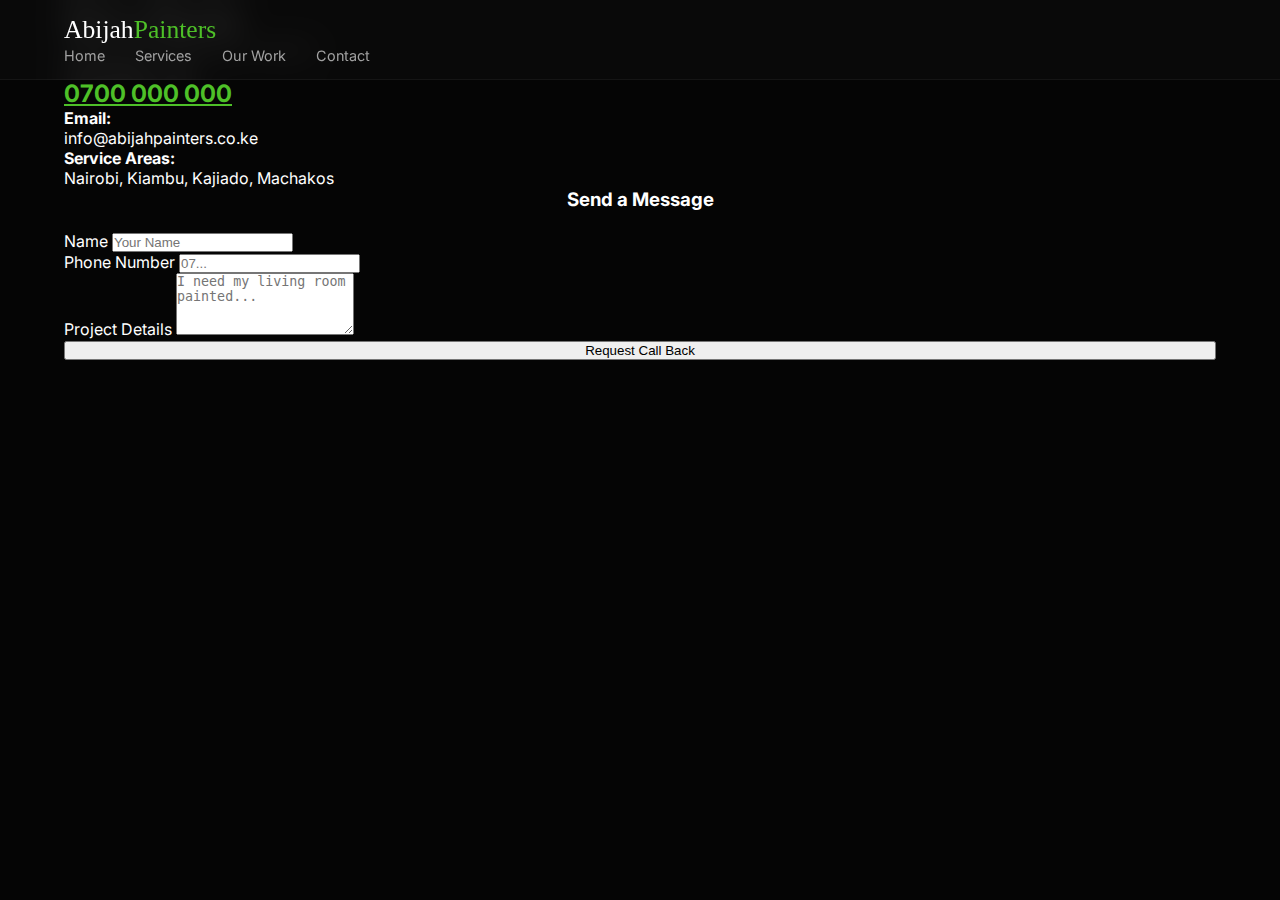
<file: abijah-painters/contact.html>
<!DOCTYPE html>
<html lang="en">
<head>
    <meta charset="UTF-8">
    <meta name="viewport" content="width=device-width, initial-scale=1.0">
    <title>Contact Us | Abijah Painters</title>
    <link rel="stylesheet" href="css/style.css">
    <link href="https://fonts.googleapis.com/css2?family=Inter:wght@400;600;800&display=swap" rel="stylesheet">
</head>
<body>
    <nav class="navbar">
        <div class="container">
            <a href="index.html" class="logo">Abijah<span class="highlight">Painters</span></a>
            <ul class="nav-links" id="navLinks">
                <li><a href="index.html">Home</a></li>
                <li><a href="services.html">Services</a></li>
                <li><a href="gallery.html">Our Work</a></li>
                <li><a href="contact.html" class="active">Contact</a></li>
            </ul>
            <div class="burger" id="burger">
                <div class="line1"></div>
                <div class="line2"></div>
                <div class="line3"></div>
            </div>
        </div>
    </nav>

    <header class="page-header">
        <div class="container">
            <h1>Get a Quote</h1>
            <p>Fastest way? WhatsApp us below.</p>
        </div>
    </header>

    <section class="section">
        <div class="container">
            <div class="contact-methods">
                <div class="contact-item">
                    <strong>WhatsApp / Call:</strong> <br>
                    <a href="tel:+254700000000" style="color:var(--primary); font-size: 1.5rem; font-weight:bold;">0700 000 000</a>
                </div>
                <div class="contact-item">
                    <strong>Email:</strong> <br> info@abijahpainters.co.ke
                </div>
                <div class="contact-item">
                    <strong>Service Areas:</strong> <br> Nairobi, Kiambu, Kajiado, Machakos
                </div>
            </div>

            <form class="contact-form" id="contactForm">
                <h3 class="text-center" style="margin-bottom:20px;">Send a Message</h3>
                <div class="form-group">
                    <label>Name</label>
                    <input type="text" required placeholder="Your Name">
                </div>
                <div class="form-group">
                    <label>Phone Number</label>
                    <input type="tel" required placeholder="07...">
                </div>
                <div class="form-group">
                    <label>Project Details</label>
                    <textarea rows="4" placeholder="I need my living room painted..."></textarea>
                </div>
                <button type="submit" class="btn btn-primary" style="width:100%;">Request Call Back</button>
            </form>
        </div>
    </section>
    
    <script src="js/main.js"></script>
</body>
</html>
</file>
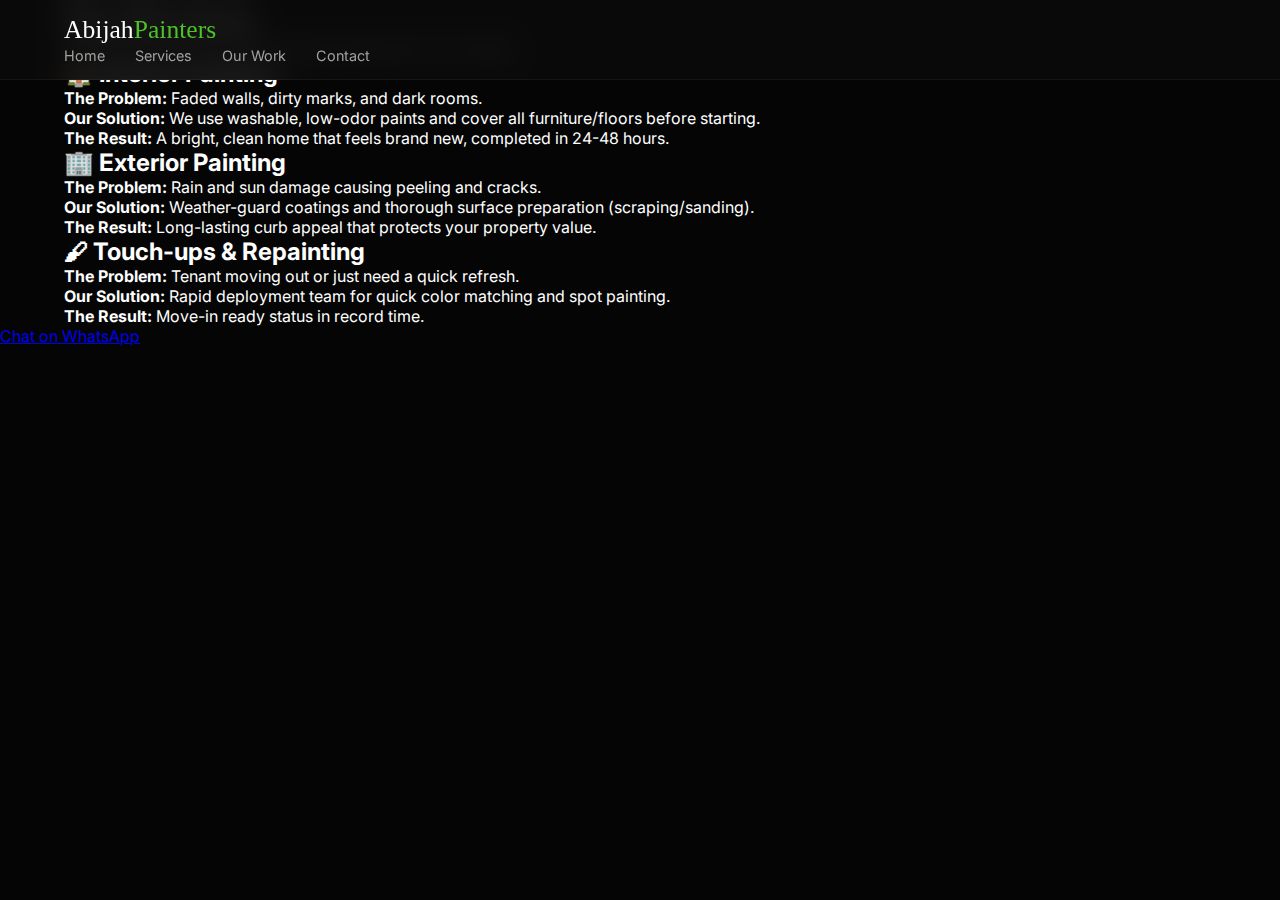
<file: abijah-painters/services.html>
<!DOCTYPE html>
<html lang="en">
<head>
    <meta charset="UTF-8">
    <meta name="viewport" content="width=device-width, initial-scale=1.0">
    <title>Services | Abijah Painters</title>
    <link rel="stylesheet" href="css/style.css">
    <link href="https://fonts.googleapis.com/css2?family=Inter:wght@400;600;800&display=swap" rel="stylesheet">
</head>
<body>

    <nav class="navbar">
        <div class="container">
            <a href="index.html" class="logo">Abijah<span class="highlight">Painters</span></a>
            <ul class="nav-links" id="navLinks">
                <li><a href="index.html">Home</a></li>
                <li><a href="services.html" class="active">Services</a></li>
                <li><a href="gallery.html">Our Work</a></li>
                <li><a href="contact.html">Contact</a></li>
            </ul>
            <div class="burger" id="burger">
                <div class="line1"></div>
                <div class="line2"></div>
                <div class="line3"></div>
            </div>
        </div>
    </nav>

    <header class="page-header">
        <div class="container">
            <h1>Our Services</h1>
            <p>Residential and Commercial Solutions tailored to your needs.</p>
        </div>
    </header>

    <section class="section">
        <div class="container service-list">
            
            <article class="service-item">
                <h2>🏠 Interior Painting</h2>
                <div class="service-logic">
                    <div class="logic-block">
                        <strong>The Problem:</strong> Faded walls, dirty marks, and dark rooms.
                    </div>
                    <div class="logic-block">
                        <strong>Our Solution:</strong> We use washable, low-odor paints and cover all furniture/floors before starting.
                    </div>
                    <div class="logic-block highlight-bg">
                        <strong>The Result:</strong> A bright, clean home that feels brand new, completed in 24-48 hours.
                    </div>
                </div>
            </article>

            <article class="service-item">
                <h2>🏢 Exterior Painting</h2>
                <div class="service-logic">
                    <div class="logic-block">
                        <strong>The Problem:</strong> Rain and sun damage causing peeling and cracks.
                    </div>
                    <div class="logic-block">
                        <strong>Our Solution:</strong> Weather-guard coatings and thorough surface preparation (scraping/sanding).
                    </div>
                    <div class="logic-block highlight-bg">
                        <strong>The Result:</strong> Long-lasting curb appeal that protects your property value.
                    </div>
                </div>
            </article>

            <article class="service-item">
                <h2>🖌 Touch-ups & Repainting</h2>
                <div class="service-logic">
                    <div class="logic-block">
                        <strong>The Problem:</strong> Tenant moving out or just need a quick refresh.
                    </div>
                    <div class="logic-block">
                        <strong>Our Solution:</strong> Rapid deployment team for quick color matching and spot painting.
                    </div>
                    <div class="logic-block highlight-bg">
                        <strong>The Result:</strong> Move-in ready status in record time.
                    </div>
                </div>
            </article>

        </div>
    </section>

    <a href="https://wa.me/254700000000" class="sticky-whatsapp" target="_blank">Chat on WhatsApp</a>

    <script src="js/main.js"></script>
</body>
</html>
</file>
<file: abijah-painters/css/style.css>
:root {
    --primary: #4ec028; 
    --primary-glow: rgba(78, 192, 40, 0.4);
    --bg-black: #050505;
    --nav-bg: rgba(10, 10, 10, 0.85);
    --text-main: #ffffff;
    --text-dim: #a1a1a1;
}

* { margin: 0; padding: 0; box-sizing: border-box; }
body { background-color: var(--bg-black); color: var(--text-main); font-family: 'Inter', sans-serif; overflow-x: hidden; padding-bottom: 60px; }
.container { width: 90%; max-width: 1200px; margin: 0 auto; }
.text-center { text-align: center; }

/* NAVBAR */
.navbar { background: var(--nav-bg); backdrop-filter: blur(15px); height: 80px; display: flex; align-items: center; position: fixed; width: 100%; top: 0; z-index: 1000; border-bottom: 1px solid rgba(255,255,255,0.05); }
.nav-flex { display: flex; justify-content: space-between; align-items: center; width: 100%; }
.logo { font-family: 'Kaushan Script', cursive; font-size: 1.6rem; color: #fff; text-decoration: none; }
.logo span { color: var(--primary); }
.nav-links { display: flex; gap: 30px; list-style: none; }
.nav-links a { color: var(--text-dim); text-decoration: none; font-size: 0.9rem; transition: 0.3s; }
.nav-links a:hover { color: var(--text-main); }

/* MEGA MENU */
.has-megamenu { position: static; }
.megamenu { position: absolute; top: 80px; left: 0; width: 100%; background: #111; display: none; padding: 40px 0; border-bottom: 2px solid var(--primary); z-index: -1; }
.has-megamenu:hover .megamenu { display: block; }
.megamenu-grid { display: grid; grid-template-columns: repeat(3, 1fr); width: 80%; margin: 0 auto; }
.mega-col h4 { color: var(--primary); margin-bottom: 15px; font-size: 0.8rem; text-transform: uppercase; }
.mega-col a { display: block; padding: 8px 0; color: #fff; text-decoration: none; }

/* HERO */
.hero { height: 90vh; display: flex; align-items: center; position: relative; padding-top: 80px; }
.hero-glow { position: absolute; top: 50%; left: 50%; transform: translate(-50%, -50%); width: 400px; height: 400px; background: var(--primary); filter: blur(150px); opacity: 0.15; z-index: -1; }
.hero-title { font-size: clamp(2.5rem, 8vw, 4.5rem); font-weight: 900; line-height: 1.1; letter-spacing: -2px; }
.script-font { font-family: 'Kaushan Script', cursive; color: var(--text-dim); }
.green-glow { text-shadow: 0 0 20px var(--primary-glow); }
.hero-sub { color: var(--text-dim); font-size: 1.2rem; margin: 20px auto 40px; max-width: 600px; }

/* BUTTONS */
.btn-main { background: #fff; color: #000; padding: 15px 35px; border-radius: 8px; font-weight: 700; text-decoration: none; display: inline-block; }
.btn-ghost { background: transparent; color: #fff; padding: 15px 35px; border-radius: 8px; border: 1px solid #444; text-decoration: none; display: inline-block; margin-left: 10px; }
.btn-nav { background: var(--primary); color: #fff; padding: 10px 20px; border-radius: 5px; text-decoration: none; font-weight: 600; }

/* PORTFOLIO & LIGHTBOX */
.portfolio-grid { display: grid; grid-template-columns: repeat(auto-fill, minmax(300px, 1fr)); gap: 20px; margin-top: 50px; }
.portfolio-item { position: relative; height: 350px; border-radius: 12px; overflow: hidden; border: 1px solid #222; }
.portfolio-item img { width: 100%; height: 100%; object-fit: cover; transition: 0.5s; cursor: zoom-in; }
.item-overlay { position: absolute; bottom: 0; width: 100%; padding: 20px; background: linear-gradient(transparent, rgba(0,0,0,0.9)); color: #fff; pointer-events: none; }
.lightbox { display: none; position: fixed; z-index: 2000; top: 0; left: 0; width: 100%; height: 100%; background: rgba(0,0,0,0.95); backdrop-filter: blur(5px); }
.lightbox-content { margin: auto; display: block; width: 85%; max-width: 1000px; margin-top: 80px; border-radius: 8px; border: 2px solid var(--primary); }
.close-lightbox { position: absolute; top: 30px; right: 40px; color: #fff; font-size: 40px; cursor: pointer; }

/* ACTION BAR */
.action-bar { position: fixed; bottom: 0; width: 100%; display: flex; z-index: 1100; }
.action-item { flex: 1; text-align: center; padding: 18px; font-weight: 700; text-decoration: none; }
.action-item.wa { background: var(--primary); color: #fff; }
.action-item.call { background: #fff; color: #000; }

@media (max-width: 768px) {
    .nav-links, .nav-btns { display: none; }
    .hero-title { font-size: 2.5rem; }
    .btn-ghost { margin-left: 0; margin-top: 10px; }
}
</file>
